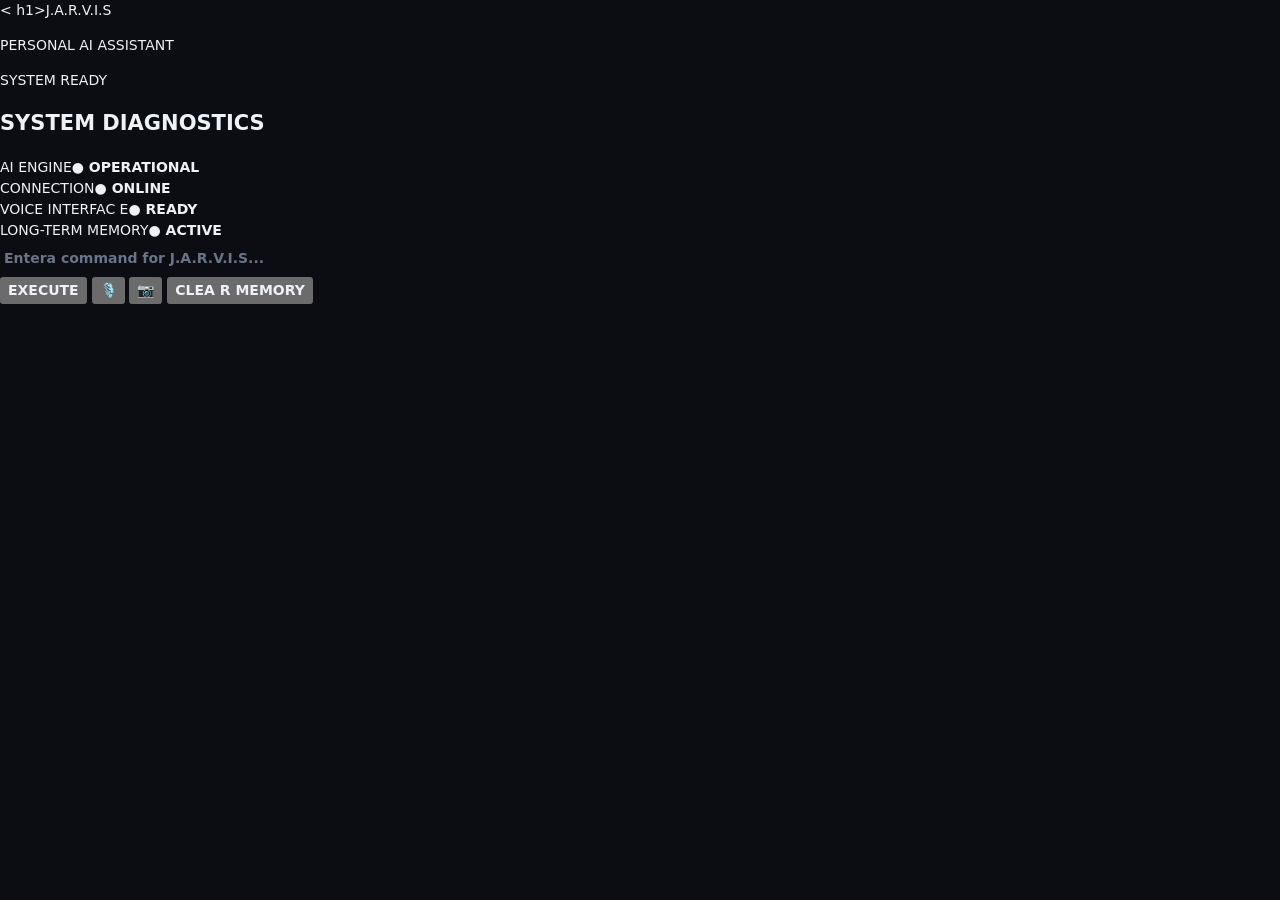
<file: frontend/mic_button.html>
<!DOCTYPE html> <html> <head> <meta charset="UTF-8"> <meta name="viewport" content="width=device-width,
initial-scale=1"> <title>J.A.R.V.I.S</title> <link rel="stylesheet" href="style.css"> </head> <body> <header><
h1>J.A.R.V.I.S</h1><p>PERSONAL AI ASSISTANT</p></header> <div class="core"> <div class="ring r1"></div> <div c
lass="ring r2"></div> <div class="center"></div> </div> <p class="core-text">SYSTEM READY</p> <div class="stat
us"> <h2>SYSTEM DIAGNOSTICS</h2> <div class="row"><span>AI ENGINE</span><b class="on">● OPERATIONAL</b></div>
<div class="row"><span>CONNECTION</span><b class="on">● ONLINE</b></div> <div class="row"><span>VOICE INTERFAC
E</span><b class="on">● READY</b></div> <div class="row"><span>LONG-TERM MEMORY</span><b class="on">● ACTIVE</
b></div> </div> <div class="chat" id="chat"></div> <div class="input-area"> <input id="msg" placeholder="Enter
a command for J.A.R.V.I.S..."> <button id="send">EXECUTE</button> <button id="mic-btn" aria-label="Activate vo
ice input">🎙️</button> <button id="cam-btn" aria-label="Analyze image">📷</button> <button id="clear-btn">CLEA
R MEMORY</button> <input id="img-input" type="file" accept="image/*" style="display:none"> </div> <script src
="script.js"></script> </body> </html>
</file>
<file: frontend/style.css>
*{box-sizing:border-box}
:root{font-family:Inter,ui-sans-serif,system-ui,-apple-system,BlinkMacSystemFont,"Segoe UI","Noto Sans Telugu","Nirmala UI",Gautami,"Lohit Telugu",sans-serif;color-scheme:dark}
html[data-theme="dark"]{--bg:#0b0d12;--sidebar:#090b10;--panel:#11151e;--panel-2:#151a24;--panel-hover:#1b212d;--border:rgba(213,223,242,.09);--border-strong:rgba(213,223,242,.15);--text:#eef1f8;--muted:#9aa4b5;--subtle:#697488;--accent:#a697ff;--accent-2:#79c9ff;--accent-soft:rgba(166,151,255,.14);--success:#70d9b0;--danger:#ff8c9a;--shadow:0 24px 80px rgba(0,0,0,.34);--user-bubble:#1c2330;--input:#11151d;--orb:#ad9cff}
html[data-theme="light"]{color-scheme:light;--bg:#f4f5f8;--sidebar:#eceef3;--panel:#fff;--panel-2:#f8f9fb;--panel-hover:#e9ecf4;--border:rgba(38,48,70,.1);--border-strong:rgba(38,48,70,.16);--text:#202635;--muted:#687387;--subtle:#8b95a6;--accent:#6855d9;--accent-2:#437fb2;--accent-soft:rgba(104,85,217,.1);--success:#258b69;--danger:#c3455a;--shadow:0 24px 80px rgba(39,48,68,.16);--user-bubble:#ebedf5;--input:#fff;--orb:#8068eb}
html,body{width:100%;height:100%;min-height:100%;margin:0}
body{height:100dvh;min-height:100dvh;background:var(--bg);color:var(--text);overflow:hidden;font-size:14px;line-height:1.5;transition:background .25s ease,color .25s ease}
button,input,textarea,select{font:inherit}
button{color:inherit}
button:focus-visible,a:focus-visible,textarea:focus-visible,select:focus-visible{outline:2px solid var(--accent);outline-offset:3px}
button{cursor:pointer}
button:disabled{opacity:.5;cursor:not-allowed}
[hidden]{display:none!important}
.app-shell{position:fixed;inset:0;height:100dvh;min-height:0;width:100vw;overflow:hidden;display:grid;grid-template-columns:268px minmax(0,1fr);background:var(--bg);transition:grid-template-columns .24s ease}
.sidebar{position:fixed;inset:0 auto 0 0;width:268px;min-width:0;height:100dvh;display:flex;flex-direction:column;padding:20px 13px 14px;background:var(--sidebar);border-right:1px solid var(--border);z-index:30;transition:width .24s ease,padding .24s ease,transform .24s ease}
.sidebar-top{display:flex;align-items:center;justify-content:space-between;gap:8px;padding:0 5px 22px}
.brand{display:flex;align-items:center;gap:11px;min-width:0;color:var(--text);text-decoration:none}
.brand-mark{display:grid;place-items:center;width:37px;height:37px;flex:0 0 37px;border:1px solid rgba(173,156,255,.37);border-radius:13px;background:linear-gradient(145deg,rgba(166,151,255,.18),rgba(121,201,255,.06));box-shadow:0 0 25px rgba(166,151,255,.08)}
.brand-mark svg{width:24px;height:24px;fill:none;stroke:var(--accent);stroke-width:1.35;stroke-linecap:round;stroke-linejoin:round}
.brand-copy{display:grid;gap:0;white-space:nowrap}
.brand-copy strong{font-size:13px;letter-spacing:.12em;font-weight:700}
.brand-copy small{font-size:9px;letter-spacing:.16em;color:var(--muted)}
.icon-button{display:grid;place-items:center;flex:0 0 38px;width:38px;height:38px;border:1px solid transparent;border-radius:11px;background:transparent;color:var(--muted);transition:background .18s ease,color .18s ease,border-color .18s ease}
.icon-button:hover{background:var(--panel-hover);border-color:var(--border);color:var(--text)}
.icon-button svg,.sidebar-link svg,.composer-tool svg,.send-button svg{width:19px;height:19px;fill:none;stroke:currentColor;stroke-width:1.8;stroke-linecap:round;stroke-linejoin:round}
.new-chat{height:43px;display:flex;align-items:center;gap:10px;padding:0 12px;margin:0 2px 27px;border:1px solid rgba(166,151,255,.26);border-radius:13px;background:linear-gradient(100deg,rgba(166,151,255,.13),rgba(121,201,255,.06));color:var(--text);text-align:left;font-weight:600;transition:transform .18s ease,border-color .18s ease,background .18s ease}
.new-chat:hover{transform:translateY(-1px);border-color:rgba(166,151,255,.48);background:linear-gradient(100deg,rgba(166,151,255,.19),rgba(121,201,255,.1))}
.new-chat-icon{display:grid;place-items:center;width:23px;height:23px;border-radius:8px;background:var(--accent-soft);color:var(--accent);font-size:21px;font-weight:400;line-height:1}
.history-heading{display:flex;justify-content:space-between;align-items:center;padding:0 10px 9px;color:var(--subtle);font-size:9px;font-weight:700;letter-spacing:.16em}
.history-count{color:var(--muted);letter-spacing:0;font-size:10px}
.history-list{display:flex;flex-direction:column;gap:3px;overflow-y:auto;max-height:calc(100% - 180px);scrollbar-width:thin;scrollbar-color:var(--border-strong) transparent}
.history-empty{padding:11px 10px;color:var(--subtle);font-size:12px}
.history-item{display:flex;align-items:center;gap:9px;width:100%;min-height:39px;padding:8px 10px;border:1px solid transparent;border-radius:10px;background:transparent;color:var(--muted);text-align:left;font-size:12px;transition:background .16s ease,color .16s ease,border-color .16s ease}
.history-item:hover{background:var(--panel-hover);color:var(--text)}
.history-item[aria-current="true"]{background:var(--panel-hover);border-color:var(--border);color:var(--text)}
.history-item svg{width:15px;height:15px;flex:0 0 15px;fill:none;stroke:currentColor;stroke-width:1.6;stroke-linecap:round;stroke-linejoin:round}
.history-item-label{overflow:hidden;text-overflow:ellipsis;white-space:nowrap}
.sidebar-spacer{flex:1;min-height:20px}
.sidebar-footer{border-top:1px solid var(--border);padding:12px 2px 0}
.sidebar-link{display:flex;align-items:center;gap:11px;width:100%;padding:9px 10px;border:0;border-radius:10px;background:transparent;color:var(--muted);text-align:left;font-size:12px;transition:background .16s ease,color .16s ease}
.sidebar-link:hover{background:var(--panel-hover);color:var(--text)}
.profile-row{display:flex;align-items:center;gap:10px;margin-top:11px;padding:8px 8px 2px}
.profile-avatar{display:grid;place-items:center;width:30px;height:30px;border:1px solid rgba(166,151,255,.32);border-radius:10px;background:var(--accent-soft);color:var(--accent);font-size:12px;font-weight:700}
.profile-name{font-size:12px;font-weight:600;color:var(--text)}
.profile-label{margin-left:auto;color:var(--subtle);font-size:8px;letter-spacing:.1em}
/* The fixed sidebar leaves auto-placement on column 1; place the workspace in the visible second track. */
.main-area{grid-column:2;position:relative;display:flex;flex-direction:column;min-width:0;min-height:0;height:100dvh;overflow:hidden;background:radial-gradient(ellipse at 50% -16%,rgba(128,106,218,.1),transparent 42%),var(--bg)}
.topbar{position:fixed;top:0;left:268px;right:0;z-index:40;display:flex;align-items:center;gap:12px;height:66px;min-height:66px;padding:0 27px;border-bottom:1px solid var(--border);background:color-mix(in srgb,var(--bg) 88%,transparent);backdrop-filter:blur(20px)}
.menu-button{margin-left:-9px}
.topbar-title{display:flex;align-items:center;gap:11px;min-width:0;color:var(--text);font-size:13px;font-weight:650;letter-spacing:.02em}
.topbar-divider{color:var(--subtle);font-weight:400}
.topbar-subtitle{color:var(--muted);font-size:12px;font-weight:450;letter-spacing:0}
.topbar-actions{display:flex;align-items:center;gap:14px;margin-left:auto}
.ready-badge{display:flex;align-items:center;gap:7px;padding:5px 9px;border:1px solid var(--border);border-radius:999px;color:var(--muted);font-size:9px;font-weight:700;letter-spacing:.12em}
.ready-dot{width:6px;height:6px;border-radius:50%;background:var(--success);box-shadow:0 0 9px color-mix(in srgb,var(--success) 60%,transparent)}
.clear-button{width:34px;height:34px;flex-basis:34px}
.conversation-stage{position:absolute;top:66px;right:0;bottom:122px;left:0;display:flex;flex-direction:column;min-width:0;min-height:0;overflow:hidden}
.welcome{width:min(100% - 36px,700px);margin:auto;display:flex;flex-direction:column;align-items:center;padding:24px 0 36px;text-align:center;animation:welcomeIn .65s cubic-bezier(.2,.7,.2,1) both}
.hero-orb{position:relative;width:158px;height:158px;display:grid;place-items:center;margin:0 auto 24px;isolation:isolate;perspective:760px;filter:drop-shadow(0 0 28px rgba(166,151,255,.12))}
.orb-aura{position:absolute;inset:-22px;border-radius:50%;background:radial-gradient(circle,rgba(154,130,255,.2) 0,rgba(82,167,221,.09) 38%,transparent 72%);filter:blur(7px);animation:auraPulse 3.6s ease-in-out infinite}
.orb-ring{position:absolute;border:1px solid rgba(190,180,255,.28);border-radius:50%;transform-style:preserve-3d;box-shadow:0 0 12px rgba(144,137,255,.12),inset 0 0 12px rgba(121,201,255,.045)}
.orb-ring-outer{inset:7px;border-top-color:var(--accent);border-right-color:rgba(121,201,255,.64);animation:orbSpin 13s linear infinite}
.orb-ring-middle{inset:18px;border-left-color:var(--accent-2);border-bottom-color:rgba(198,178,255,.78);transform:rotateX(66deg);animation:tiltOrbit 9s linear infinite}
.orb-ring-inner{inset:29px;border-right-color:var(--accent-2);border-top-color:rgba(230,222,255,.8);transform:rotateY(68deg);animation:innerOrbit 6s linear infinite reverse}
.orb-sweep{position:absolute;inset:3px;border-radius:50%;background:conic-gradient(from 12deg,transparent 0 67%,rgba(190,169,255,.86) 70%,rgba(121,201,255,.22) 74%,transparent 78% 100%);-webkit-mask:radial-gradient(circle,transparent 59%,#000 60%);mask:radial-gradient(circle,transparent 59%,#000 60%);opacity:.82;animation:orbSpin 5.8s linear infinite}
.orb-scan{position:absolute;z-index:2;left:20%;right:20%;top:31%;height:1px;background:linear-gradient(90deg,transparent,rgba(208,231,255,.9),transparent);box-shadow:0 0 12px rgba(121,201,255,.8);opacity:.4;animation:beamScan 3.8s ease-in-out infinite}
.orb-particle{position:absolute;z-index:2;width:4px;height:4px;border-radius:50%;background:#c7bdff;box-shadow:0 0 9px 2px rgba(166,151,255,.72)}
.orb-particle-one{left:11%;top:33%;animation:particleFloat 3.8s ease-in-out infinite}
.orb-particle-two{right:13%;top:64%;width:3px;height:3px;background:#86d8ff;animation:particleFloat 4.4s ease-in-out -1.2s infinite}
.orb-particle-three{left:31%;bottom:9%;width:2px;height:2px;background:#fff;animation:particleFloat 3.2s ease-in-out -2s infinite}
.orb-core{z-index:1;display:grid;place-items:center;width:68px;height:68px;border:1px solid rgba(222,215,255,.5);border-radius:50%;background:radial-gradient(circle at 45% 42%,rgba(214,207,255,.34) 0,rgba(123,111,210,.2) 27%,rgba(20,27,45,.84) 65%,rgba(121,201,255,.12) 100%);box-shadow:0 0 22px rgba(166,151,255,.38),0 0 54px rgba(121,201,255,.16),inset 0 0 18px rgba(205,221,255,.15);animation:coreFloat 4.5s ease-in-out infinite}
.orb-core svg{width:52px;height:52px;fill:none;stroke:#e6e4ff;stroke-width:1.15;stroke-linecap:round;stroke-linejoin:round;filter:drop-shadow(0 0 4px rgba(175,191,255,.75))}
.orb-core .core-orbit{stroke:rgba(133,212,255,.8);stroke-dasharray:2 4}
.orb-core .core-point{fill:#f4f4ff;stroke:#a997ff;filter:drop-shadow(0 0 5px #c9baff)}
.eyebrow{display:flex;align-items:center;justify-content:center;gap:8px;margin:0 0 12px;color:var(--accent);font-size:9px;font-weight:750;letter-spacing:.2em}
.eyebrow>span{width:5px;height:5px;border-radius:50%;background:var(--accent);box-shadow:0 0 10px var(--accent)}
.welcome h1{margin:0;color:var(--text);font-size:clamp(29px,4vw,40px);line-height:1.12;font-weight:650;letter-spacing:-.045em}
.welcome-subtitle{max-width:440px;margin:13px 0 30px;color:var(--muted);font-size:14px;line-height:1.65}
.prompt-grid{display:grid;grid-template-columns:repeat(2,minmax(0,1fr));gap:10px;width:min(100%,600px);text-align:left}
.prompt-card{display:flex;align-items:center;gap:12px;min-width:0;min-height:68px;padding:12px 14px;border:1px solid var(--border);border-radius:15px;background:linear-gradient(145deg,var(--panel),color-mix(in srgb,var(--panel) 75%,transparent));color:var(--text);text-align:left;transition:transform .2s ease,border-color .2s ease,background .2s ease,box-shadow .2s ease}
.prompt-card:hover{transform:translateY(-2px);border-color:rgba(166,151,255,.32);background:var(--panel-2);box-shadow:0 12px 30px rgba(0,0,0,.12)}
.prompt-icon{display:grid;place-items:center;width:34px;height:34px;flex:0 0 34px;border:1px solid var(--border);border-radius:11px;background:var(--accent-soft);color:var(--accent);font-size:18px}
.prompt-card>span:nth-child(2){display:grid;gap:1px;min-width:0}
.prompt-card strong{font-size:11px;font-weight:650}
.prompt-card small{overflow:hidden;color:var(--muted);font-size:10px;text-overflow:ellipsis;white-space:nowrap}
.prompt-arrow{margin-left:auto;color:var(--subtle);font-size:13px;transition:transform .18s ease,color .18s ease}
.prompt-card:hover .prompt-arrow{transform:translate(2px,-2px);color:var(--accent)}
.chat{display:none;position:relative;flex:1 1 0%;flex-direction:column;gap:5px;width:min(100%,900px);height:auto;min-height:0;margin:0 auto;padding:20px 34px 24px;overflow-x:hidden;overflow-y:auto;overscroll-behavior-y:contain;-webkit-overflow-scrolling:touch;touch-action:pan-y;scrollbar-width:thin;scrollbar-color:var(--border-strong) transparent;scrollbar-gutter:stable}
.chat>.msg{flex:0 0 auto}
body.has-conversation .welcome{display:none}
body.has-conversation .conversation-stage{overflow:hidden}
body.has-conversation .chat{display:flex;flex-direction:column}
.msg{width:fit-content;max-width:min(82%,690px);margin:0;padding:6px 10px;border:1px solid transparent;border-radius:15px;color:var(--text);font-size:14px;line-height:1.45;white-space:pre-wrap;overflow-wrap:anywhere;animation:messageIn .22s ease both}
.msg.ai{align-self:flex-start;max-width:min(100%,760px);padding:1px;color:var(--text);line-height:1.45}
.msg.user{align-self:flex-end;border-color:var(--border);border-radius:18px 18px 5px 18px;background:var(--user-bubble);color:var(--text)}
body.is-thinking .hero-orb .orb-core{animation:thinkingPulse 1.1s ease-in-out infinite alternate}
body.is-thinking .hero-orb .orb-ring-outer{animation-duration:4s}
body.is-thinking .hero-orb .orb-ring-middle{animation-duration:3s}
body.is-thinking .hero-orb .orb-ring-inner{animation-duration:2.4s}
body.is-thinking .hero-orb .orb-sweep{animation-duration:1.8s}
body.is-thinking .hero-orb .orb-aura{animation-duration:1.2s}
.composer-dock{position:fixed;left:268px;right:0;bottom:0;z-index:41;width:auto;padding:12px 22px max(13px,env(safe-area-inset-bottom));background:linear-gradient(0deg,var(--bg) 70%,color-mix(in srgb,var(--bg) 0%,transparent));}
.composer-shell{display:flex;align-items:flex-end;gap:8px;width:min(100%,820px);min-height:60px;margin:0 auto;padding:8px 9px 8px 13px;border:1px solid var(--border-strong);border-radius:22px;background:var(--input);box-shadow:0 12px 38px rgba(0,0,0,.18),inset 0 1px 0 rgba(255,255,255,.025);transition:border-color .2s ease,box-shadow .2s ease,background .2s ease}
.composer-shell:focus-within{border-color:rgba(166,151,255,.52);box-shadow:0 0 0 3px rgba(166,151,255,.09),0 16px 40px rgba(0,0,0,.18)}
.composer-tool{display:grid;place-items:center;width:38px;height:38px;flex:0 0 38px;border:0;border-radius:12px;background:transparent;color:var(--muted);transition:background .16s ease,color .16s ease}
.composer-tool:hover{background:var(--panel-hover);color:var(--text)}
.composer-tool svg{width:20px;height:20px}
#msg{flex:1;align-self:center;width:100%;min-width:0;max-height:180px;min-height:27px;margin:0;padding:7px 4px;resize:none;overflow-y:auto;border:0;outline:0;background:transparent;color:var(--text);font-size:14px;line-height:1.55}
#msg::placeholder{color:var(--subtle);opacity:1}
#msg:focus-visible{outline:0}
.composer-actions{display:flex;align-items:center;gap:4px}
.send-button{display:grid;place-items:center;width:39px;height:39px;flex:0 0 39px;border:0;border-radius:13px;background:linear-gradient(145deg,#b3a5ff,#8a78ed);color:#171426;box-shadow:0 5px 17px rgba(135,116,234,.22);transition:transform .17s ease,filter .17s ease,box-shadow .17s ease}
.send-button:hover{transform:translateY(-1px);filter:brightness(1.08);box-shadow:0 7px 22px rgba(135,116,234,.32)}
.send-button svg{width:20px;height:20px;stroke-width:2.2}
.composer-note{width:min(100%,820px);margin:9px auto 0;color:var(--subtle);font-size:8px;letter-spacing:.11em;text-align:center}
.composer-note span{padding:0 5px;color:var(--border-strong)}
.thinking-status{display:flex;align-items:center;justify-content:center;gap:9px;width:max-content;max-width:100%;margin:0 auto 10px;padding:7px 12px;border:1px solid var(--border);border-radius:999px;background:var(--panel);color:var(--muted);font-size:11px;animation:activityIn .2s ease both}
.thinking-orb{position:relative;display:block;width:18px;height:18px;flex:0 0 18px}
.thinking-status #thinking-label{min-width:0;max-width:68vw;overflow:hidden;text-overflow:ellipsis;white-space:nowrap}
.thinking-orb .thinking-ring{position:absolute;inset:1px;border:1px solid rgba(190,180,255,.38);border-top-color:var(--accent);border-right-color:var(--accent-2);border-radius:50%;box-shadow:0 0 8px rgba(166,151,255,.18);animation:orbSpin 1.6s linear infinite}
.thinking-orb .thinking-core{position:absolute;inset:6px;border-radius:50%;background:radial-gradient(circle at 35% 30%,#fff,var(--accent) 55%,rgba(121,201,255,.7));box-shadow:0 0 10px rgba(166,151,255,.85);animation:thinkingPulse 1s ease-in-out infinite alternate}
.thinking-dots{display:flex;gap:3px;align-items:center}
.thinking-dots i{width:3px;height:3px;border-radius:50%;background:var(--accent);animation:dotWave 1s ease-in-out infinite}
.thinking-dots i:nth-child(2){animation-delay:.13s}.thinking-dots i:nth-child(3){animation-delay:.26s}
.sidebar-backdrop{display:none}
.settings-scrim{position:fixed;inset:0;z-index:49;background:rgba(3,5,9,.52);backdrop-filter:blur(4px)}
.settings-panel{position:fixed;z-index:50;top:0;right:0;display:flex;flex-direction:column;width:min(390px,100vw);height:100dvh;padding:26px 22px;background:var(--panel);border-left:1px solid var(--border-strong);box-shadow:var(--shadow);animation:settingsIn .24s ease both}
.settings-header{display:flex;align-items:center;justify-content:space-between;padding-bottom:20px;border-bottom:1px solid var(--border)}
.settings-header .eyebrow{justify-content:flex-start;margin-bottom:5px}
.settings-header h2{margin:0;font-size:22px;letter-spacing:-.03em}
.settings-group{padding:22px 0;border-bottom:1px solid var(--border)}
.settings-group label,.settings-group strong{display:block;margin-bottom:4px;color:var(--text);font-size:13px;font-weight:650}
.settings-group p{margin:0 0 13px;color:var(--muted);font-size:12px;line-height:1.6}
.settings-group select{width:100%;padding:11px 12px;border:1px solid var(--border-strong);border-radius:11px;background:var(--panel-2);color:var(--text)}
.settings-bottom{display:grid;gap:12px;margin-top:auto;padding-top:24px}
.danger-button{padding:11px 13px;border:1px solid rgba(255,140,154,.25);border-radius:11px;background:rgba(255,140,154,.08);color:var(--danger);text-align:left;font-size:12px;font-weight:600}
.danger-button:hover{background:rgba(255,140,154,.14)}
.settings-bottom p{margin:0;color:var(--subtle);font-size:10px}
@keyframes orbSpin{to{transform:rotate(360deg)}}
@keyframes coreFloat{0%,100%{transform:translateY(0) rotate(-3deg)}50%{transform:translateY(-5px) rotate(3deg)}}
@keyframes thinkingPulse{from{transform:scale(.96);box-shadow:0 0 28px rgba(166,151,255,.18)}to{transform:scale(1.07);box-shadow:0 0 54px rgba(166,151,255,.46)}}
@keyframes dotWave{0%,60%,100%{transform:translateY(0);opacity:.45}30%{transform:translateY(-4px);opacity:1}}
@keyframes welcomeIn{from{opacity:0;transform:translateY(10px)}to{opacity:1;transform:translateY(0)}}
@keyframes messageIn{from{opacity:0;transform:translateY(5px)}to{opacity:1;transform:translateY(0)}}
@keyframes activityIn{from{opacity:0;transform:translateY(4px)}to{opacity:1;transform:translateY(0)}}
@keyframes settingsIn{from{opacity:0;transform:translateX(12px)}to{opacity:1;transform:translateX(0)}}
@keyframes tiltOrbit{from{transform:rotateX(66deg) rotateZ(0)}to{transform:rotateX(66deg) rotateZ(360deg)}}
@keyframes innerOrbit{from{transform:rotateY(68deg) rotateZ(0)}to{transform:rotateY(68deg) rotateZ(360deg)}}
@keyframes auraPulse{0%,100%{opacity:.58;transform:scale(.92)}50%{opacity:1;transform:scale(1.08)}}
@keyframes beamScan{0%,100%{top:29%;opacity:0}18%,72%{opacity:.58}50%{top:69%;opacity:.68}}
@keyframes particleFloat{0%,100%{transform:translate3d(0,0,0);opacity:.45}50%{transform:translate3d(3px,-8px,0);opacity:1}}
body.sidebar-collapsed .app-shell{grid-template-columns:78px minmax(0,1fr)}
body.sidebar-collapsed .topbar,body.sidebar-collapsed .composer-dock{left:78px}
body.sidebar-collapsed .sidebar{padding-right:10px;padding-left:10px}
body.sidebar-collapsed .brand-copy,body.sidebar-collapsed .new-chat>span:last-child,body.sidebar-collapsed .history-heading,body.sidebar-collapsed .history-item-label,body.sidebar-collapsed .sidebar-link>span,body.sidebar-collapsed .profile-name,body.sidebar-collapsed .profile-label{display:none}
body.sidebar-collapsed .sidebar-top{justify-content:center;padding-right:0;padding-left:0}
body.sidebar-collapsed .sidebar-collapse{display:none}
body.sidebar-collapsed .new-chat{justify-content:center;padding:0}
body.sidebar-collapsed .history-list{gap:5px}
body.sidebar-collapsed .history-item{justify-content:center;padding:8px 0}
body.sidebar-collapsed .sidebar-link{justify-content:center;padding:10px 0}
body.sidebar-collapsed .profile-row{justify-content:center;padding-right:0;padding-left:0}
@media(max-width:780px){
  .app-shell{grid-template-columns:minmax(0,1fr)}
  .main-area{grid-column:1;min-height:0;height:100dvh}
  .conversation-stage{top:58px;bottom:106px}
  .sidebar{position:fixed;inset:0 auto 0 0;width:min(290px,84vw);height:100dvh;transform:translateX(-102%);box-shadow:var(--shadow)}
  body.sidebar-open .sidebar{transform:translateX(0)}
  .sidebar-backdrop:not([hidden]){position:fixed;inset:0;z-index:29;display:block;width:100%;height:100%;border:0;background:rgba(3,5,9,.52);backdrop-filter:blur(2px)}
  body.sidebar-collapsed .app-shell{grid-template-columns:minmax(0,1fr)}
  body.sidebar-collapsed .sidebar{width:min(290px,84vw);padding:20px 13px 14px}
  body.sidebar-collapsed .topbar,body.sidebar-collapsed .composer-dock{left:0}
  body.sidebar-collapsed .brand-copy,body.sidebar-collapsed .new-chat>span:last-child,body.sidebar-collapsed .history-heading,body.sidebar-collapsed .history-item-label,body.sidebar-collapsed .sidebar-link>span,body.sidebar-collapsed .profile-name,body.sidebar-collapsed .profile-label{display:initial}
  body.sidebar-collapsed .sidebar-top{justify-content:space-between;padding:0 5px 22px}
  body.sidebar-collapsed .sidebar-collapse{display:grid}
  body.sidebar-collapsed .new-chat{justify-content:flex-start;padding:0 12px}
  body.sidebar-collapsed .history-item{justify-content:flex-start;padding:8px 10px}
  body.sidebar-collapsed .sidebar-link{justify-content:flex-start;padding:9px 10px}
  body.sidebar-collapsed .profile-row{justify-content:flex-start;padding:8px 8px 2px}
  .topbar{left:0;right:0;height:58px;min-height:58px;padding:0 14px;gap:8px}
  .topbar-title{gap:7px;font-size:12px}.topbar-subtitle{display:none}
  .topbar-actions{gap:7px}.ready-badge{padding:5px 7px;font-size:8px}
  .welcome{width:min(100% - 30px,620px);padding:20px 0 28px}
  .hero-orb{width:132px;height:132px;margin-bottom:22px}.orb-core{width:58px;height:58px;border-radius:50%}
  .welcome-subtitle{font-size:13px;margin-bottom:24px}
  .prompt-grid{gap:8px}.prompt-card{min-height:62px;padding:10px;gap:9px}.prompt-icon{width:30px;height:30px;flex-basis:30px}
  .chat{padding:20px 16px 26px}
  .msg{max-width:90%;font-size:13px}
  .msg.ai{max-width:100%}
  .composer-dock{left:0;right:0;padding:9px 11px max(10px,env(safe-area-inset-bottom))}
  .composer-shell{min-height:56px;border-radius:19px;padding:7px 7px 7px 9px;gap:4px}
  .composer-tool{width:34px;height:36px;flex-basis:34px}
  .send-button{width:37px;height:37px;flex-basis:37px;border-radius:12px}
  #msg{font-size:14px}
  .composer-note{font-size:7px;letter-spacing:.08em;margin-top:7px}
}
@media(max-width:430px){
  .ready-badge{display:none}
  .welcome h1{font-size:29px}
  .prompt-grid{grid-template-columns:1fr;width:min(100%,350px)}
  .prompt-card{min-height:57px}
  .note-separator{display:none}
  .composer-note{max-width:340px;line-height:1.6}
  .thinking-status{font-size:10px;padding:6px 10px}
}
@media(prefers-reduced-motion:reduce){*,*::before,*::after{scroll-behavior:auto!important;animation-duration:.01ms!important;animation-iteration-count:1!important;transition-duration:.01ms!important}}\

#jarvis-core-container {
    width: 200px;       /* Size of the orb */
    height: 200px;      /* Size of the orb */
    margin: 20px auto;  /* Center it horizontally */
    position: relative;
    display: flex;
    justify-content: center;
    align-items: center;
}

/* Optional: Add a glow effect to the canvas inside */
#jarvis-core-container canvas {
    filter: drop-shadow(0 0 15px rgba(0, 255, 255, 0.6)); /* Cyan Glow */
    border-radius: 50%;
}

/* --- WAKE BUTTON STYLES --- */
.wake-button {
  position: relative;
}

/* When Wake Mode is ON, make the icon Green/Glowing */
.wake-button.active svg {
  stroke: #00ff00; /* Bright Green */
  filter: drop-shadow(0 0 5px rgba(0, 255, 0, 0.5));
}

/* Optional: Pulse animation when listening */
@keyframes pulse-wake {
  0% { opacity: 1; }
  50% { opacity: 0.5; }
  100% { opacity: 1; }
}

.wake-button.listening svg {
  animation: pulse-wake 1.5s infinite;
}
</file>
